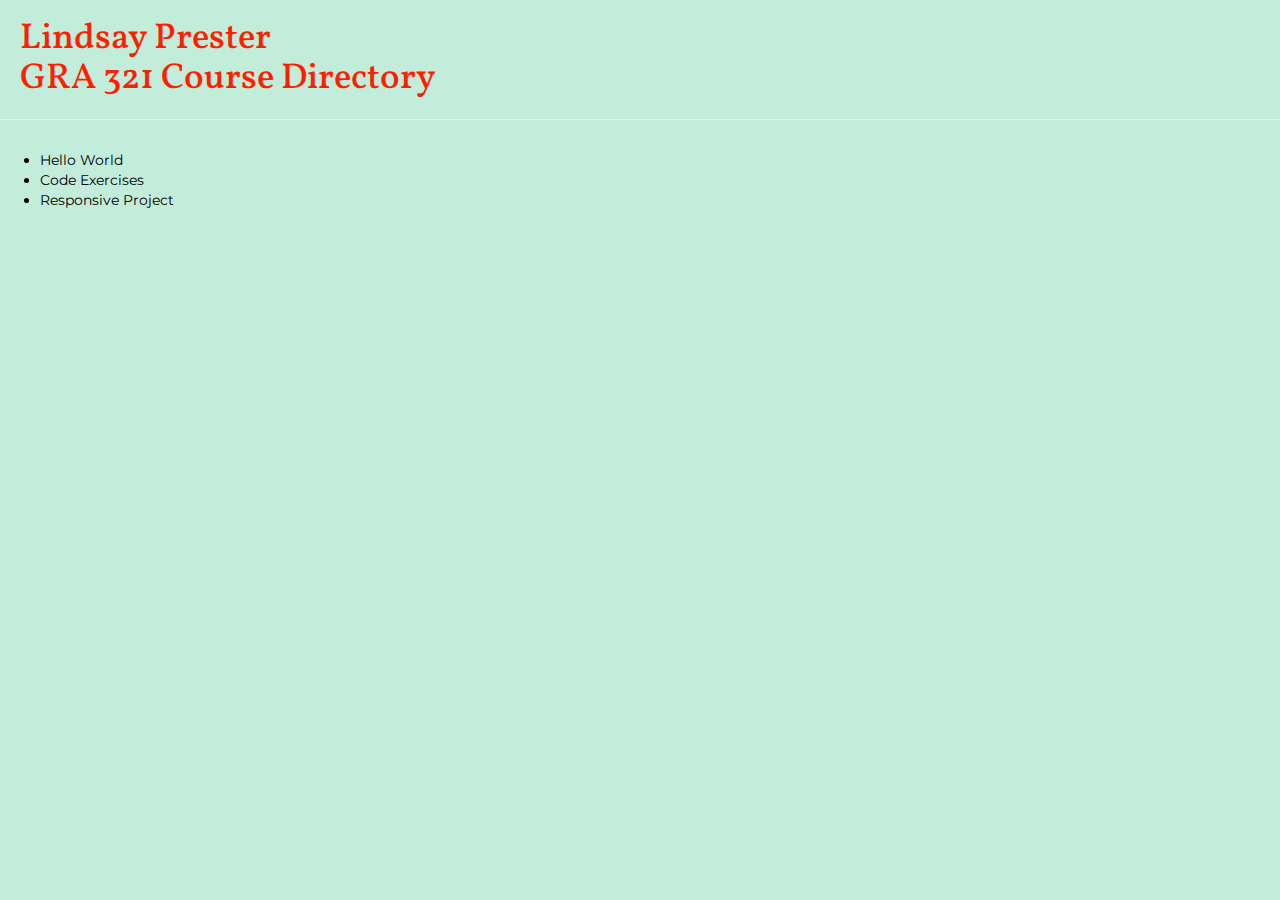
<file: index.html>
<!DOCTYPE html>
<html>
  <head>
    <title>Lindsay Prester GRA 321 Directory</title>
    <meta charset="UTF-8">
    <meta name="description" content="GRA 321 Directory">
    <meta name="keywords" content="School, Directory, gra321">
    <meta name="author" content="Lindsay Prester">
    <link href="./css/normalize.css" type="text/css" rel="stylesheet">
    <link href="./css/style.css" type="text/css" rel="stylesheet">
    <link href="https://fonts.googleapis.com/css2?family=Montserrat&family=Vollkorn:wght@700&display=swap" rel="stylesheet">
  </head>

  <body>
    <h1>Lindsay Prester <br> GRA 321 Course Directory</h1>
    <hr>
    <ul>
      <a href="./hello-world"><li>Hello World</li></a>
      <a href="./code-exercises"><li>Code Exercises</li></a>
      <a href="./responsive-project"><li>Responsive Project</li></a>
    </ul>
  </body>
</html>
</file>
<file: css/style.css>
* {
}
body {
  background-color: #c2edda;
}
li {
  font-family: 'Montserrat', sans-serif;
}
h1 {
  font-family: 'Vollkorn', serif;
  color: #ff1e00;
  margin-left: 20px;
}
hr {
  height: 10px;
  color: white;
}
a:link {
  color: black;
}
a:hover {
  color: white;
  text-decoration: none;
}
</file>
